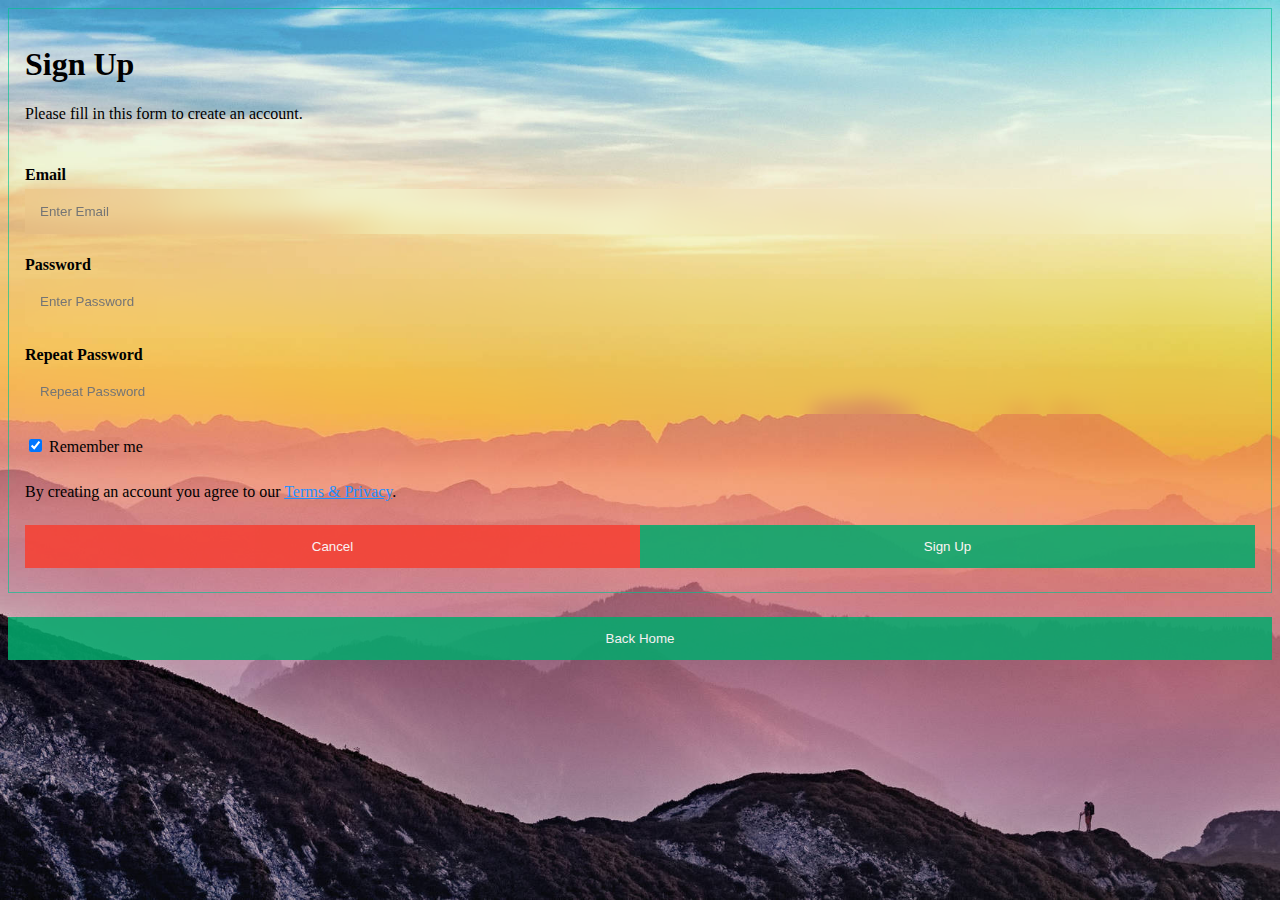
<file: logintest.html>
<html>
    <head>
        <title>
           login page 
        </title>

        <link rel="stylesheet" href="tyle.css">

    </head>
    <body>
        <form action="action_page.php" style="border:1px solid rgba(0, 194, 145, 0.637)">
            <div class="container">
              <h1>Sign Up</h1>
              <p>Please fill in this form to create an account.</p>
              <hr>
                
              <label for="email"><b> Email</b></label>
              <input type="text" placeholder="Enter Email" name="email" required>
          
              <label for="psw"><b>Password</b></label>
              <input type="password" placeholder="Enter Password" name="psw" required>
          
              <label for="psw-repeat"><b>Repeat Password</b></label>
              <input type="password" placeholder="Repeat Password" name="psw-repeat" required>
          
              <label>
                <input type="checkbox" checked="checked" name="remember" style="margin-bottom:15px"> Remember me
              </label>
          
              <p>By creating an account you agree to our <a href="#" style="color:dodgerblue">Terms & Privacy</a>.</p>
          
              <div class="clearfix">
                <button type="button" class="cancelbtn">Cancel</button>
                <button type="submit" class="signupbtn">Sign Up</button>
              </div>
            </div>
          </form>
          <a href="index.html"class="btn"><button style="vertical-align:middle;"><span>Back Home</span></button></a>

          

    </body>
</html>
</file>
<file: tyle.css>
* {box-sizing: border-box}
/*BODY*/
body{
    background-image: url("BG2.jpg");
    background-repeat: no-repeat;
    background-position: center;
    background-size: cover;
}

/* Full-width input fields */
  input[type=text], input[type=password] {
  width: 100%;
  padding: 15px;
  margin: 5px 0 22px 0;
  display: inline-block;
  border: none;
  background: #f1f1f100;
  backdrop-filter: blur(10px); 
}

input[type=text]:focus, input[type=password]:focus {
  background-color: rgba(10, 243, 212, 0.185);
  outline: none;
  backdrop-filter: blur(10px); 
}

hr {
  border: 1px solid #f1f1f100;
  margin-bottom: 25px;
}

/* Set a style for all buttons */
button {
  background-color: #04aa6df5;
  color: white;
  padding: 14px 20px;
  margin: 8px 0;
  border: none;
  cursor: pointer;
  width: 100%;
  opacity: 0.9;
}

button:hover {
  opacity:1;
}

/* Extra styles for the cancel button */
.cancelbtn {
  padding: 14px 20px;
  background-color: #f44336;
}

/* Float cancel and signup buttons and add an equal width */
.cancelbtn, .signupbtn {
  float: left;
  width: 50%;
}

/* Add padding to container elements */
.container {
  padding: 16px;
}

/* Clear floats */
.clearfix::after {
  content: "";
  clear: both;
  display: table;
}

/* Change styles for cancel button and signup button on extra small screens */
@media screen and (max-width: 300px) {
  .cancelbtn, .signupbtn {
    width: 100%;
  }
}
</file>
